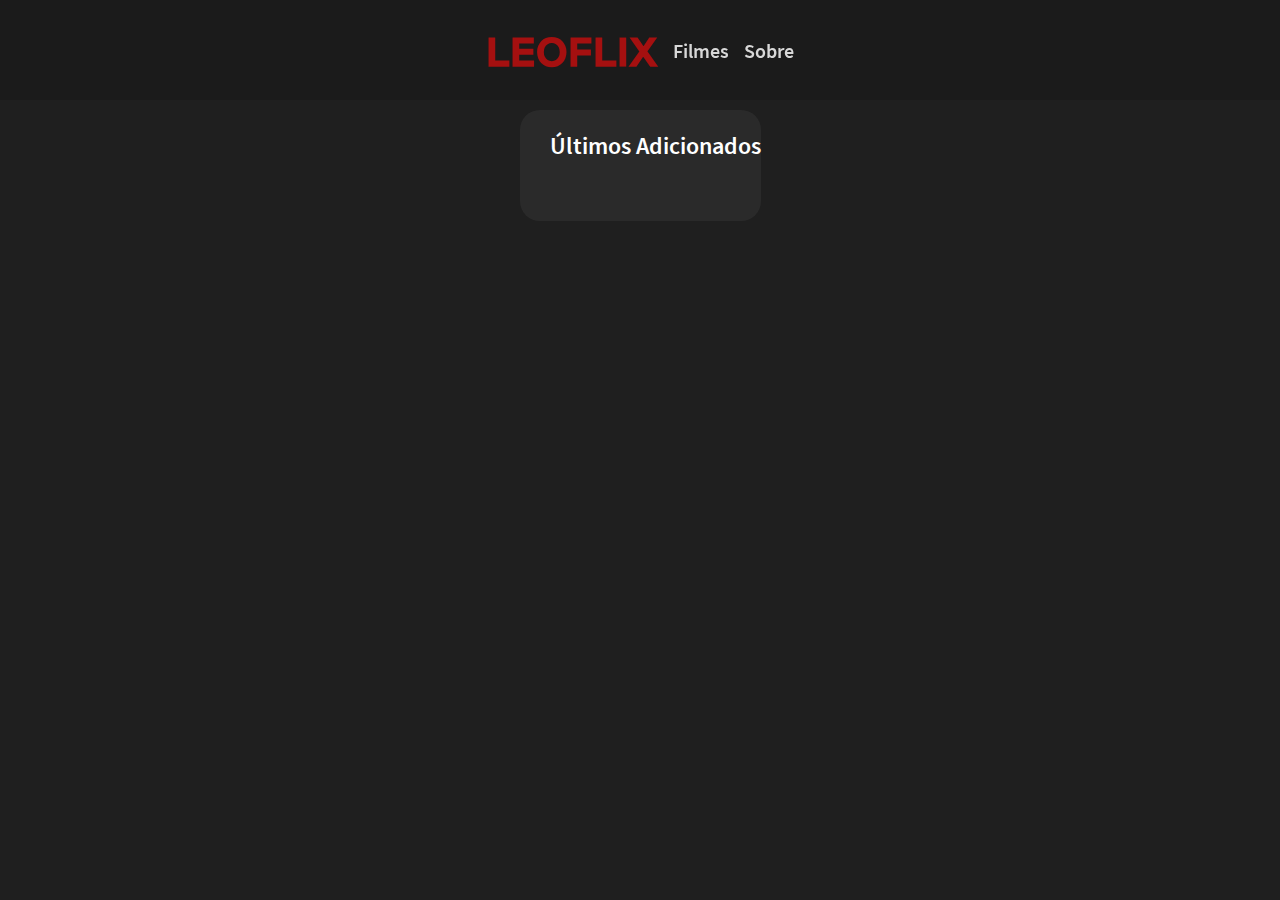
<file: index.html>
<!DOCTYPE html>
<html lang="pt-br">
<head>
    <meta charset="UTF-8">
    <meta name="viewport" content="width=device-width, initial-scale=1.0">
    <link rel="stylesheet" href="css/style.css">
    <script src="js/index.js"></script>
    <title>Leoflix</title>
</head>
<body>
    <header>
        <h3 onclick="window.location.replace('index.html')">LEOFLIX</h3>
        <a href="filmes.html">Filmes</a>
        <a>Sobre</a>
    </header>

    <section>
        <h2>Últimos Adicionados</h2>
        <div class="section-filmes-gdrive">

            <!-- Adicione mais cards conforme necessário -->
        </div>
    </section>
    
</body>
</html>
</file>
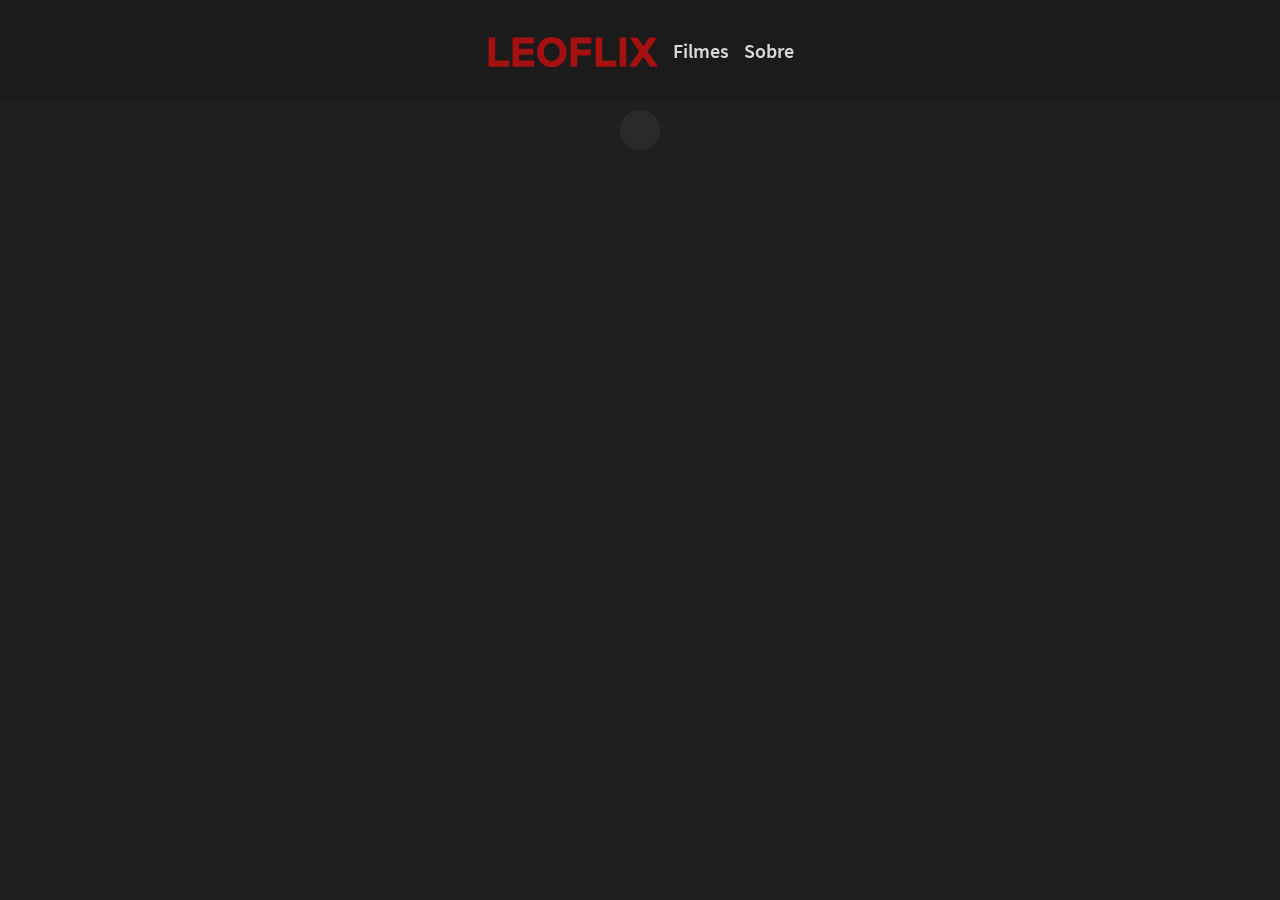
<file: filmes.html>
<!DOCTYPE html>
<html lang="en">
<head>
    <meta charset="UTF-8">
    <meta name="viewport" content="width=device-width, initial-scale=1.0">
    <link rel="stylesheet" href="css/style.css">
    <script src="js/gdrive-filmes.js"></script>
    <title>Document</title>
</head>
<body>
    <header>
        <h3 onclick="window.location.replace('index.html')">LEOFLIX</h3>
        <a href="filmes.html">Filmes</a>
        <link rel="stylesheet" href="css/style.css">
        <a>Sobre</a>
    </header>
</body>
<section>
    <div class="section-filmes-gdrive">

        <!-- Adicione mais cards conforme necessário -->
    </div>
</section>
</html>
</file>
<file: css/style.css>
@font-face {
    font-family: Bebas;
    src: url('../font/Bebas.woff2');
}

@font-face {
    font-family: SansProLatim;
    src: url('../font/SansProLatim.woff2');
}

@keyframes fadeIn {
    from {
        opacity: 0;
    }
    to {
        opacity: 1;
    }
}

body {
    background-color: rgb(31, 31, 31);
    color: rgb(216, 216, 216);
    margin: 0;
    display: grid;
    align-items: center;
    justify-content: center;
    align-items: center;
    padding-top: 100px;
}

header {
    background-color: rgba(24, 24, 24, 0.548);
    width: 100%;
    height: 100px;
    position: fixed;
    z-index: 1;
    top: 0;
    display: flex;
    justify-content: center;
    align-items: center;

}

header h3 {
    font-family: Bebas;
    font-size: 40px;
    margin: 0;
    color: rgb(165, 16, 16);
}

header h3:hover {
    color: rgb(228, 63, 63);
    cursor: pointer;
}

header a {
    color: rgb(216, 216, 216);
    font-family: SansProLatim;
    font-size: 20px;
    margin-left: 15px;
    text-decoration: none;
}

header a:hover {
    color: white;
    border-bottom: 3px solid rgb(150, 29, 29);
    padding-bottom: 3px;
}

section {
    color: white;
    font-family: SansProLatim;
    margin-top: 10px;
    animation: fadeIn 2s ease-in-out;
    background-color: rgba(54, 54, 54, 0.521);
    border-radius: 20px;

}

section h2 {
    margin-left: 30px;
}

.section-filmes-gdrive {
    font-family: SansProLatim;
    display: flex;
    flex-wrap: wrap;
    padding: 20px;
    justify-content: center;
}

.card {
    /* Impedir a expansão dos cards para ocupar todo o espaço disponível */
    width: 180px;
    height: 250px;
    border-radius: 8px;
    margin: 5px;
    box-sizing: border-box;
    border: 3px solid rgba(44, 44, 44, 0.774);

}

.card:hover {
    opacity: 0.8;
    border-bottom: 3px solid rgb(197, 46, 46);
    border-radius: 0;
}

.card img {
    width: 100%;
    height: 100%;
    border-radius: 8px;
}

.background-container {
    font-family: SansProLatim;
    background-image:linear-gradient(rgba(0, 0, 0, 0.705), rgba(0, 0, 0, 0.637)), url('https://gkpb.com.br/wp-content/uploads/2022/06/yDI6D5ZQh67YU4r2ms8qcSbAviZ-e1655990092687.jpg'); /* Substitua 'sua-imagem.jpg' pelo caminho da sua imagem */
    background-size: cover;
    background-position: center;
    background-repeat: no-repeat;
    display: flex;
    align-items: center;
    color: white; /* Cor do texto sobreposto */
    animation: fadeIn 2s ease-in-out;
    border-radius: 15px;
    margin-bottom: 20px;
}

.background-info-movie {
    font-size: 18px;
    margin-left: 30px;
    width: 400px;
}

.background-info-movie button {
    font-family: SansProLatim;
    background-color: rgb(145, 39, 39);
    color: aliceblue;
    width: 150px;
    padding: 8px;
    border: none;
    font-size: 18px;
    border-radius: 2px;
    margin-bottom: 5px;
}

.background-info-movie button:hover {
    background-color: rgb(197, 47, 47);
}

.info-sinopse {
    font-size: 20px;
    color: rgb(225, 225, 228);
    height: 350px;
    width: 350px;
    margin-top: 20px;
    padding: 25px;
}

.cover {
    width: 220px;
    height: 280px;
    border: 2px solid white;
    margin-left: 30px;
    border-radius: 10px;
}

@media (max-width: 600px) {

    .card {
        width: 150px;
        height: 200px;
    }

    .background-container {
        display: grid;
    }
}
</file>
